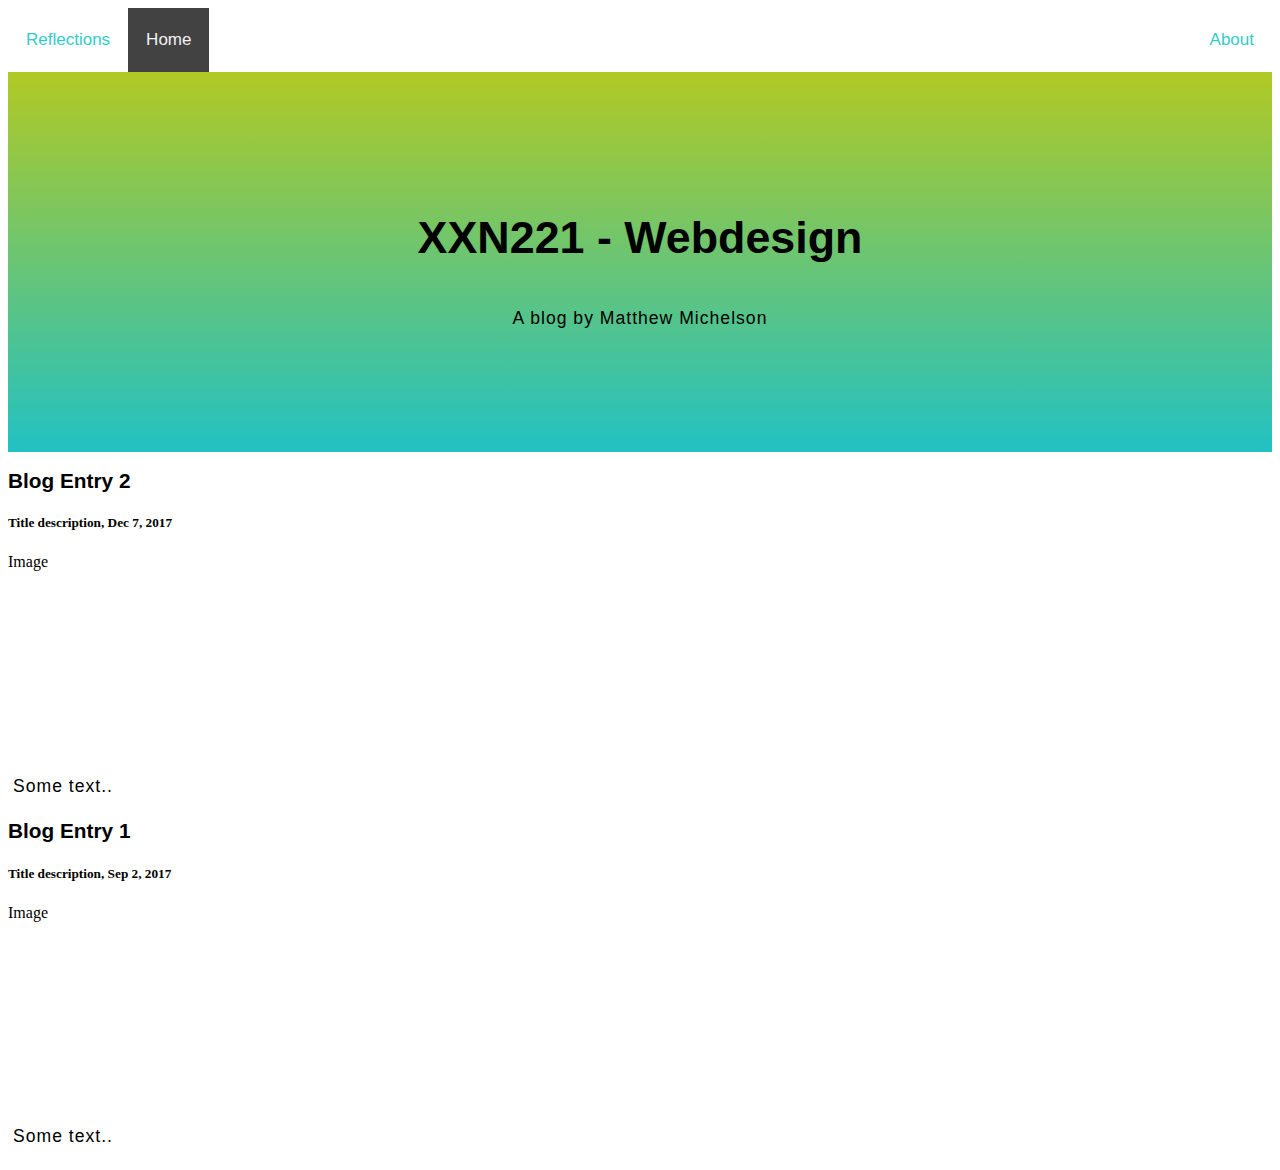
<file: index.html>
<!DOCTYPE HTML>

<html>

<head>
	<meta http-equiv="Content-Type" content="text/html; charset=UTF-8" />
	<title>XXN221 - Webdesign Blog</title>
	<link rel="stylesheet" type="text/css" href="css/style.css" href="https://fonts.googleapis.com/css2?family=Overpass:wght@600&display=swap" rel="stylesheet">
</head>

<!-- Top navigation -->
<div class="topnav">

	<!-- Centered link -->
	<div class="topnav-centered">
	<a href="reflection.html">Reflections</a>
	</div>
  
	<!-- Left-aligned links (default) -->
	<a href="index.html" class="active">Home</a>
  
	<!-- Right-aligned links -->
	<div class="topnav-right">
	  <a href="#about">About</a>
	</div>
  
  </div>
<body>
<section class="banner">
	<h1>XXN221 - Webdesign</h1>
	<p>A blog by Matthew Michelson</p>
</section>
<div class="row">
	<div class="maincolumn">
	  <div class="card">
		<h2>Blog Entry 2</h2>
		<h5>Title description, Dec 7, 2017</h5>
		<div class="fakeimg" style="height:200px;">Image</div>
		<p>Some text..</p>
	  </div>
	  <div class="card">
		<h2>Blog Entry 1</h2>
		<h5>Title description, Sep 2, 2017</h5>
		<div class="fakeimg" style="height:200px;">Image</div>
		<p>Some text..</p>
	  </div>
	</div>
<!-- Side by side sections
<div id = "leftbox">
	<br>
	<h1>Insert Text</h1>
	<p>Insert stuff here</p>
</div>
<div id = "rightbox">
	<br>
	<h1>Insert Text</h1>
	<p>Insert stuff here</p>
	</div>
</body>
-->
</html>
</file>
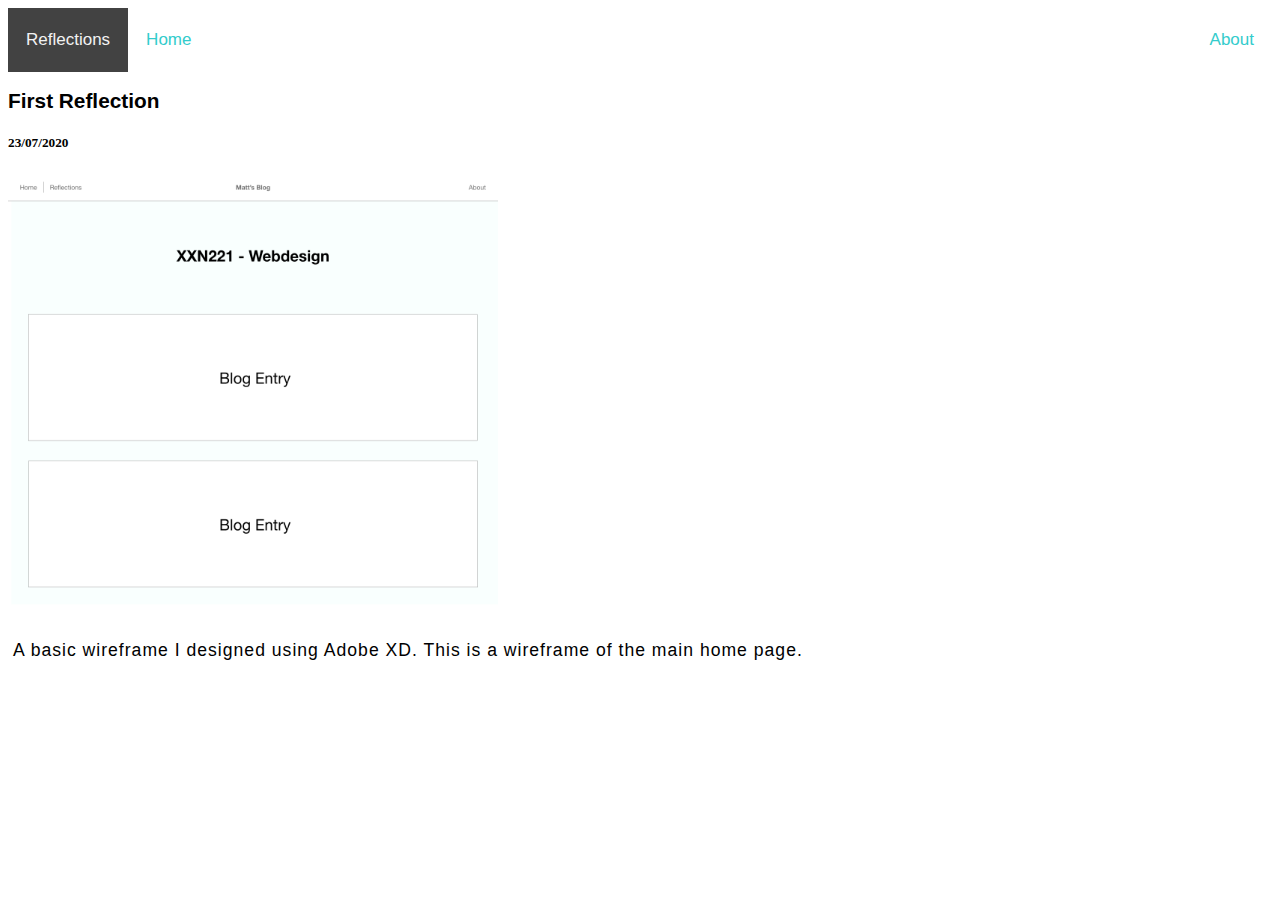
<file: reflection.html>
<!DOCTYPE HTML>

<html>

<head>
	<meta http-equiv="Content-Type" content="text/html; charset=UTF-8" />
	<title>XXN221 - Webdesign Blog</title>
	<link rel="stylesheet" type="text/css" href="css/style.css" href="https://fonts.googleapis.com/css2?family=Overpass:wght@600&display=swap" rel="stylesheet">
</head>

<!-- Top navigation -->
<div class="topnav">

	<!-- Centered link -->
	<div class="topnav-centered">
	<a href="reflection.html" class="active"> Reflections</a>
	</div>
  
	<!-- Left-aligned links (default) -->
	<a href="index.html" >Home</a>
  
	<!-- Right-aligned links -->
	<div class="topnav-right">
	  <a href="#about">About</a>
	</div>
  
  </div>
<body>
<div class="row">
	<div class="maincolumn">
	  <div class="img">
		<h2>First Reflection</h2>
		<h5>23/07/2020</h5>
		<img src="img/Wireframe1.png" alt="First Wireframe" width="490" height="440">
		<p>A basic wireframe I designed using Adobe XD. This is a wireframe of the main home page.</p>
	  </div>
	</div>
<!-- Side by side sections
<div id = "leftbox">
	<br>
	<h1>Insert Text</h1>
	<p>Insert stuff here</p>
</div>
<div id = "rightbox">
	<br>
	<h1>Insert Text</h1>
	<p>Insert stuff here</p>
	</div>
</body>
-->
</html>
</file>
